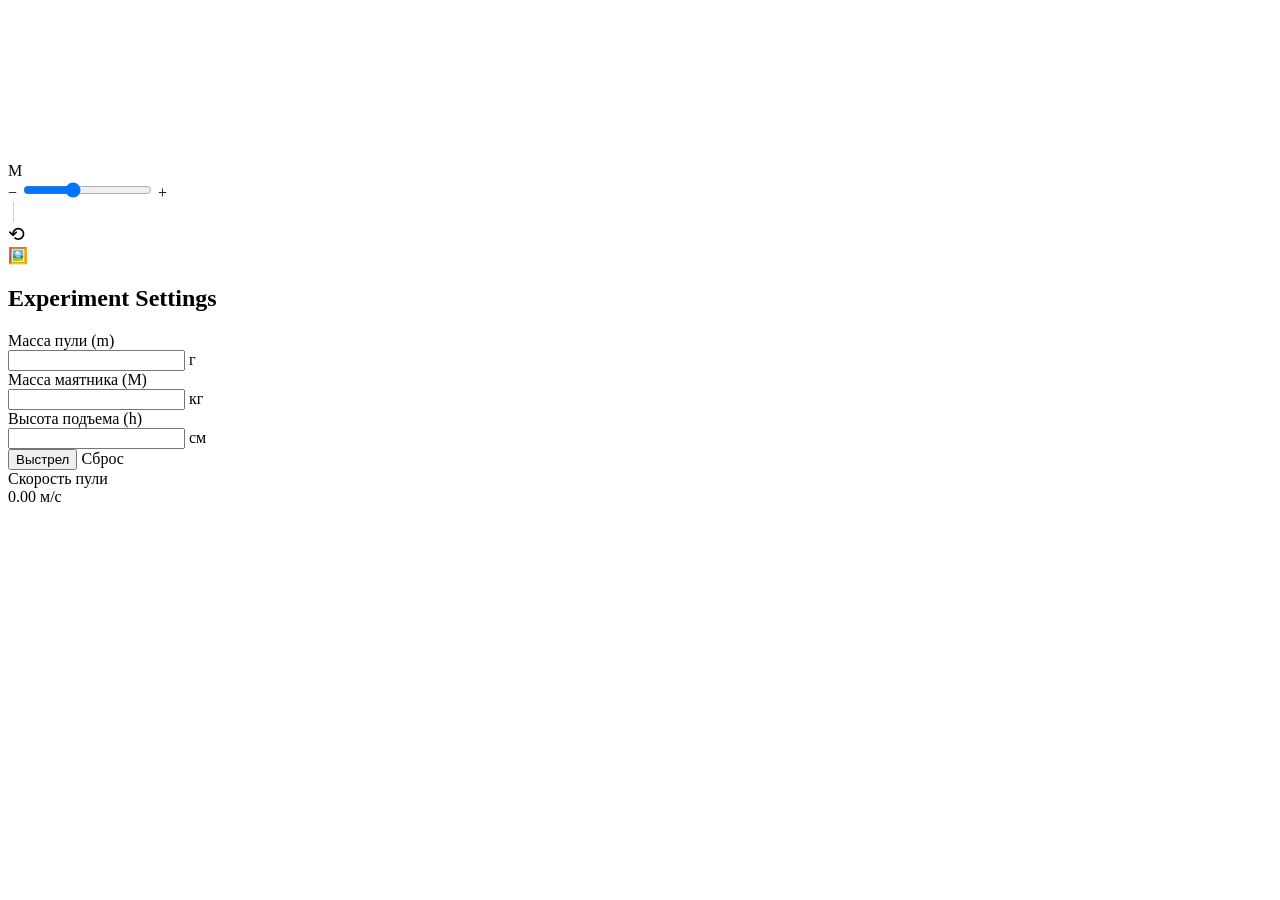
<file: src/main/resources/templates/index.html>
<!DOCTYPE html>
<html lang="ru" xmlns:th="[http://www.thymeleaf.org](http://www.thymeleaf.org)">
<head>
    <meta charset="UTF-8">
    <meta name="viewport" content="width=device-width, initial-scale=1.0">
    <title>Баллистический маятник</title>
    <!-- Правильное подключение стилей Thymeleaf из папки static -->
    <link rel="stylesheet" th:href="@{/css/style.css}">
</head>
<body class="bg-leopard">

<div id="simulation-container">
    <svg id="scale-container"></svg>
    <div class="launcher-station" id="launcher">
        <div class="launcher-barrel">
            <div class="muzzle-flash" id="flash"></div>
        </div>
    </div>
    <div class="flying-bullet" id="bullet"></div>
    <div class="pendulum-pivot"></div>
    <div class="pendulum-system" id="pendulum">
        <div class="wire"></div>
        <div class="block">
            <div class="target-plate"></div>
            M
        </div>
    </div>
</div>

<div class="zoom-panel">
    <!-- Кнопки зума оставляем на JS, так как это просто визуал -->
    <span class="zoom-icon" onclick="changeZoom(-0.05)" title="Отдалить">−</span>
    <input type="range" id="zoomScale" min="0.4" max="2.0" step="0.05" value="1.0" oninput="setZoom(this.value)">
    <span class="zoom-icon" onclick="changeZoom(0.05)" title="Приблизить">+</span>
    <div style="width: 1px; height: 20px; background: rgba(0,0,0,0.2); margin: 0 5px; box-shadow: 1px 0 0 rgba(255,255,255,0.5);"></div>
    <span class="zoom-icon" onclick="resetView()" title="Сбросить камеру" style="font-size: 20px;">⟲</span>
</div>

<div class="bg-switcher" onclick="cycleBackground()" title="Сменить фон">🖼️</div>

<aside class="control-panel">
    <div class="window-controls">
        <a th:href="@{/}" class="dot red" style="cursor: pointer;" title="Сброс"></a>
        <div class="dot yellow"></div>
        <div class="dot green"></div>
    </div>

    <div class="panel-header">
        <h2>Experiment Settings</h2>
    </div>

    <!-- НАЧАЛО ФОРМЫ: Данные отправляются на адрес /calculate -->
    <form th:action="@{/calculate}" method="post">
        <div class="inputs-container">
            <div class="input-group">
                <label>Масса пули (m)</label>
                <div class="input-wrapper">
                    <!-- name="bulletMass" должен совпадать с названием в CalculationRequest -->
                    <input type="number" name="bulletMass" th:value="${request.bulletMass}" step="0.1" min="0.1">
                    <span class="unit">г</span>
                </div>
            </div>

            <div class="input-group">
                <label>Масса маятника (M)</label>
                <div class="input-wrapper">
                    <input type="number" name="pendulumMass" th:value="${request.pendulumMass}" step="0.1" min="0.1">
                    <span class="unit">кг</span>
                </div>
            </div>

            <div class="input-group">
                <label>Высота подъема (h)</label>
                <div class="input-wrapper">
                    <input type="number" name="height" th:value="${request.height}" step="0.1" min="0.1">
                    <span class="unit">см</span>
                </div>
            </div>
        </div>

        <div class="button-group">
            <!-- Кнопка submit запускает отправку формы -->
            <button type="submit" id="fireBtn">Выстрел</button>
            <a th:href="@{/}" class="btn-reset" style="text-decoration: none; text-align: center; display: inline-flex; align-items: center; justify-content: center;">Сброс</a>
        </div>
    </form>
    <!-- КОНЕЦ ФОРМЫ -->

    <div class="result-box">
        <div class="result-title">Скорость пули</div>
        <div class="result-value" id="velocity-result">
            <!-- Thymeleaf подставит сюда результат. Если его пока нет, покажет 0.00 -->
            <span th:text="${result != null ? result.formattedVelocity : '0.00'}">0.00</span> <span>м/с</span>
        </div>
    </div>
</aside>

<!-- Подключение JS (Только для анимаций и визуала!) -->
<script th:src="@{/js/script.js}"></script>
</body>
</html>
</file>
